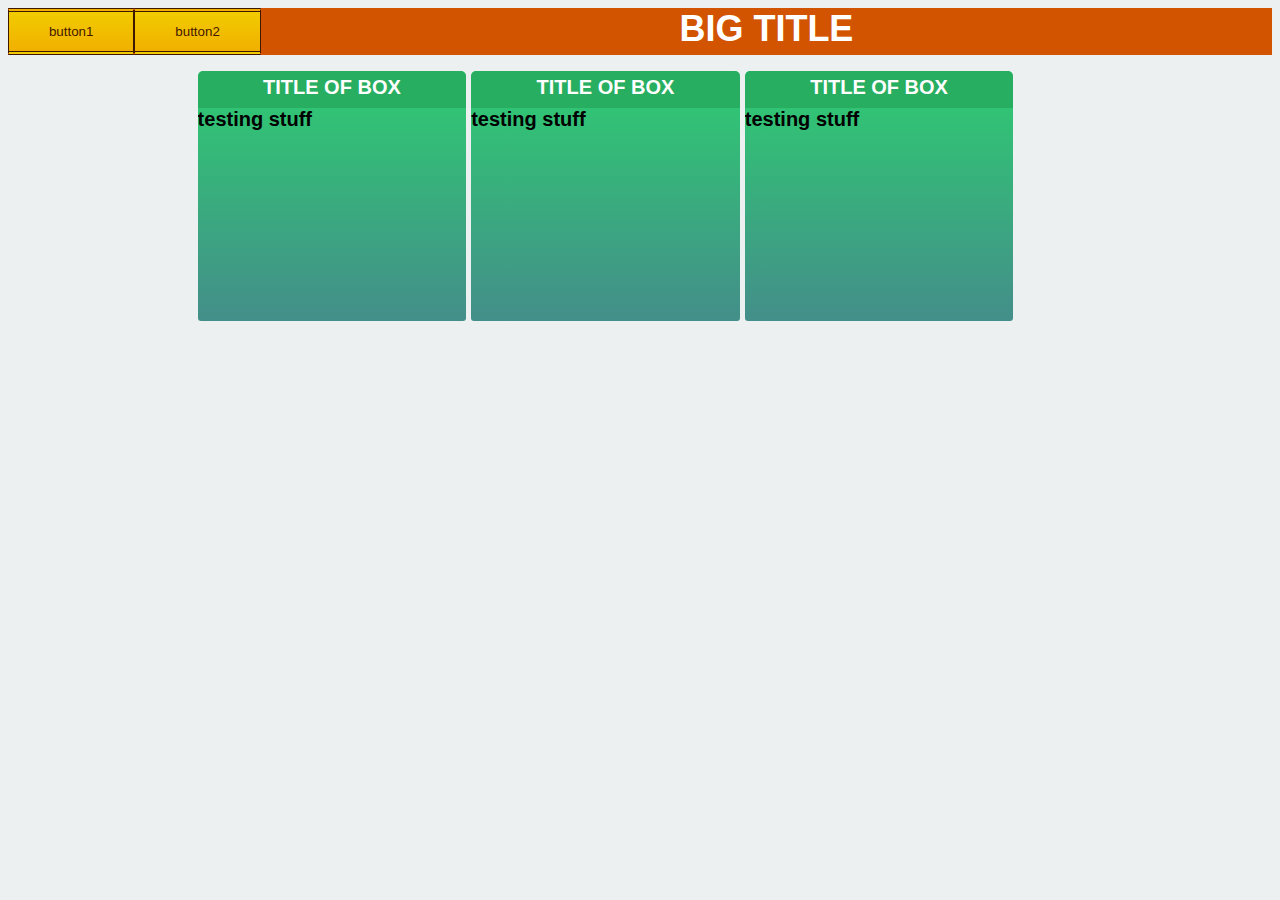
<file: Testing.html>
<html>
	<head>
		<title>TESTING</title>
		<div class="menu_div"> 
			<button class="button_menu"> button1 </button>
			<button class="button_menu"> button2 </button>
			<b>	<p class="p_center" class="p_big_bold" style="margin-top: -10px;font-size:36;
				color: white;"> BIG TITLE </p> </b>
		</div>
		<link rel="stylesheet" type="text/css" href="css/newtest.css">
	</head>
	<body>
		<p></p>
		<div class="div_main" style='overflow:hidden;'>
			<div class="div_box">
				<div class="div_box_top">
					<b>TITLE OF BOX</b>
				</div>
				<b>testing stuff </b>
			</div>
			<div class="div_box">
				<div class="div_box_top">
					<b>TITLE OF BOX</b>
				</div>
				<b>testing stuff </b>
			</div>
			<div class="div_box">
				<div class="div_box_top">
					<b>TITLE OF BOX</b>
				</div>
				<b>testing stuff </b>
			</div>
		</div>
	</body>
</html>
</file>
<file: css/newtest.css>
/*
//http://css-tricks.com/responsive-menu-concepts/
//http://cssfontstack.com/
//http://jamesflorentino.github.io/nanoScrollerJS/
//http://stackoverflow.com/questions/2293910/css3-transparency-gradient
http://designmodo.github.io/Flat-UI/
*/
body{
	/*background: #F0F0F0;
	 background: #b0c4de; 
	background-color:hsla(216,74%,35%,0.3); 
	*/
	background: #ecf0f1;
}

h1 {
	text-align: center;
	color: sienna;
	font-family: "Lucida Grande", "Lucida Sans Unicode", "Lucida Sans", Geneva, Verdana, sans-serif;
}

.p_center{
	font-family: "Lucida Grande", "Lucida Sans Unicode", "Lucida Sans", Geneva, Verdana, sans-serif;
	text-align: center;
}

.p_big_bold{
	font-family: "Lucida Grande", "Lucida Sans Unicode", "Lucida Sans", Geneva, Verdana, sans-serif;
	font-size: 20px;
}

.div_main{
	width: 85%;
	float: left;
	padding-left: 15%;
}

.div_box{
	height: 250px;
	width: 25%;
	font-family: "Lucida Grande", "Lucida Sans Unicode", "Lucida Sans", Geneva, Verdana, sans-serif;
	background: #2ecc71;
	font-size: 20px;
	border-radius: 5px 5px 3px 3px; 
	border-color: #27ae60;
	box-sizing: border-box;
    -moz-box-sizing: border-box;
	margin-bottom: 5px;
	margin-right: 5px;
	float: left;
	-webkit-transition: all 300ms ease;
	-moz-transition: all 300ms ease;
	-ms-transition: all 300ms ease;
	-o-transition: all 300ms ease;
	transition: all 300ms ease;
	overflow:hidden;
	background-image: -moz-linear-gradient(
	  rgba(0,0,255,0) 0%, rgba(100,50,175, 0.4) 95%
	);
	background-image: -webkit-gradient(
	  linear, left top, left bottom, from(rgba(0,0,255,0)),
	  to(rgba(100,50,175,0.4))
	);
}

.div_box:hover{
	font-size: 50px;
	height: 300px;
	width: 40%;
	-webkit-transition: all 300ms ease;
	-moz-transition: all 300ms ease;
	-ms-transition: all 300ms ease;
	-o-transition: all 300ms ease;
	transition: all 300ms ease;
	display: inline;
}

.div_box_top{
	height: 37px;
	width: 100%;
	background: #27ae60;
	border-radius: 5px 5px 0px 0px; 
	font-size: 20px;
	color: white;
	text-align: center;
	border-color: #2ecc71;
	box-sizing: border-box;
    -moz-box-sizing: border-box;
	padding-top: 5px;
}


.menu_div{
	height: 37px;
	width: 100%;
	background: #d35400;
	padding-top: 10px;
}

.button_menu{
	font-family: "Lucida Grande", "Lucida Sans Unicode", "Lucida Sans", Geneva, Verdana, sans-serif;
	margin-top: -10px;
	width:10%;
	float: left;
	height: 47px;
	background: yellow;
	border-radius: 1px 1px 1px 1px;
    -moz-box-sizing: border-box;
	box-sizing: border-box;
	text-align: center;
	border-top: 4px double;
    border-bottom: 4px double;
    border-right: 1px solid;
    border-left: 1px solid;
	opacity: 0.7;
	transition: 500ms ease;
	display: inline-block;
	background: linear-gradient(yellow, gold); /* Standard syntax */
	color:black;
}

.button_menu:hover{
	opacity: 1;
	transition: 300ms ease;
	background: linear-gradient(yellow, gold); /* Standard syntax */
	color:#405B8A;
}

.button_menu:active{
	opacity: 0.5;
	transition: 200ms ease;
	background: linear-gradient(#F3EC14, #DCBF2C); /* Standard syntax */
}
</file>
